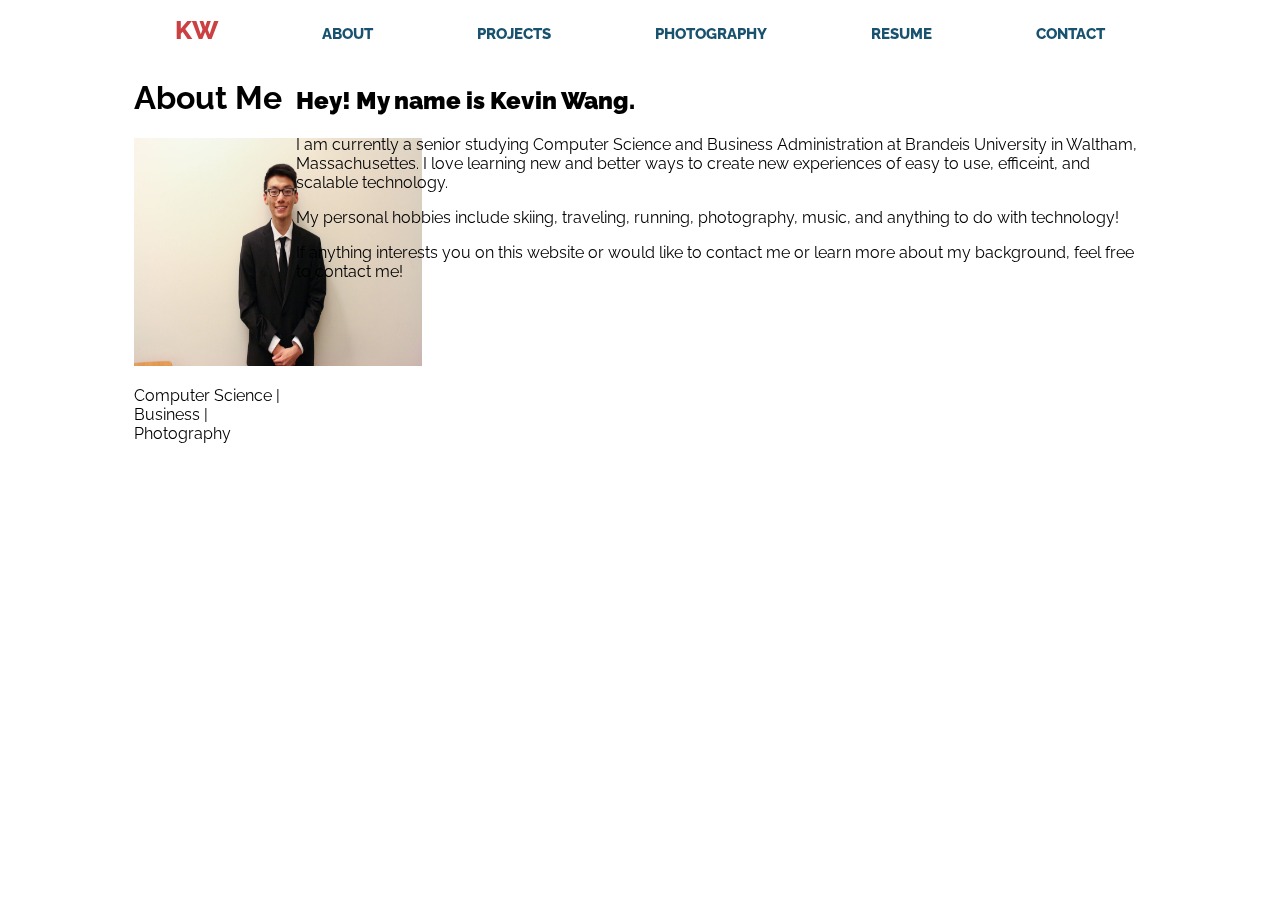
<file: about.html>
<!DOCTYPE html>
<html>

<head>
  <title>Kevin Wang | Home </title>
  
  <!-- custom stylesheet-->
  <link rel="stylesheet" href="styles.css">
  <link href='http://fonts.googleapis.com/css?family=Open+Sans' rel='stylesheet'>

  <link rel="shortcut icon" href="/img/favicon.ico" type="image/x-icon">
  <link rel="icon" href="/img/favicon.ico" type="image/x-icon">

</head>

<body>
  <div class="home-container">
    <header class="header-margin center">
        <ul class="header-nav">
          <li class="logo"><a class="header-link" href="index.html">KW</a></li>
          <li><a class="header-link" href="about.html">About</a></li>
          <li><a class="header-link" href="projects.html">Projects</a></li>
          <li><a class="header-link" href="photography.html">Photography</a></li>
          <li><a class="header-link" href="images/resume.pdf">Resume</a></li>
          <li><a class="header-link" href="images/resume.pdf">Contact</a></li>
        </ul>
    </header>

   <div class="body-about">
      <div class="about-container">
              <div class="column-left">
               <div class="about-title">
                  <h1> About Me</h1> 
                </div>
                <div class="profile">
                  <img src="images/profile.jpg" alt="Mountain View" style="width:288px;height:228px;">
                  <p> Computer Science | Business | Photography </p>
                </div>
              </div>
            <div class="column-right">
              <h2><b> Hey! My name is Kevin Wang.</b> </h2>
              <p>I am currently a senior studying Computer Science and Business Administration at Brandeis University in Waltham, Massachusettes. I love learning new and better ways to create new experiences of easy to use, efficeint, and scalable technology.</p>
              <p> My personal hobbies include skiing, traveling, running, photography, music, and anything to do with technology!</p>
              <p>If anything interests you on this website or would like to contact me or learn more about my background, feel free to contact me!</p>
            </div>
        </div>
      </div>
  </body>
</html>
</file>
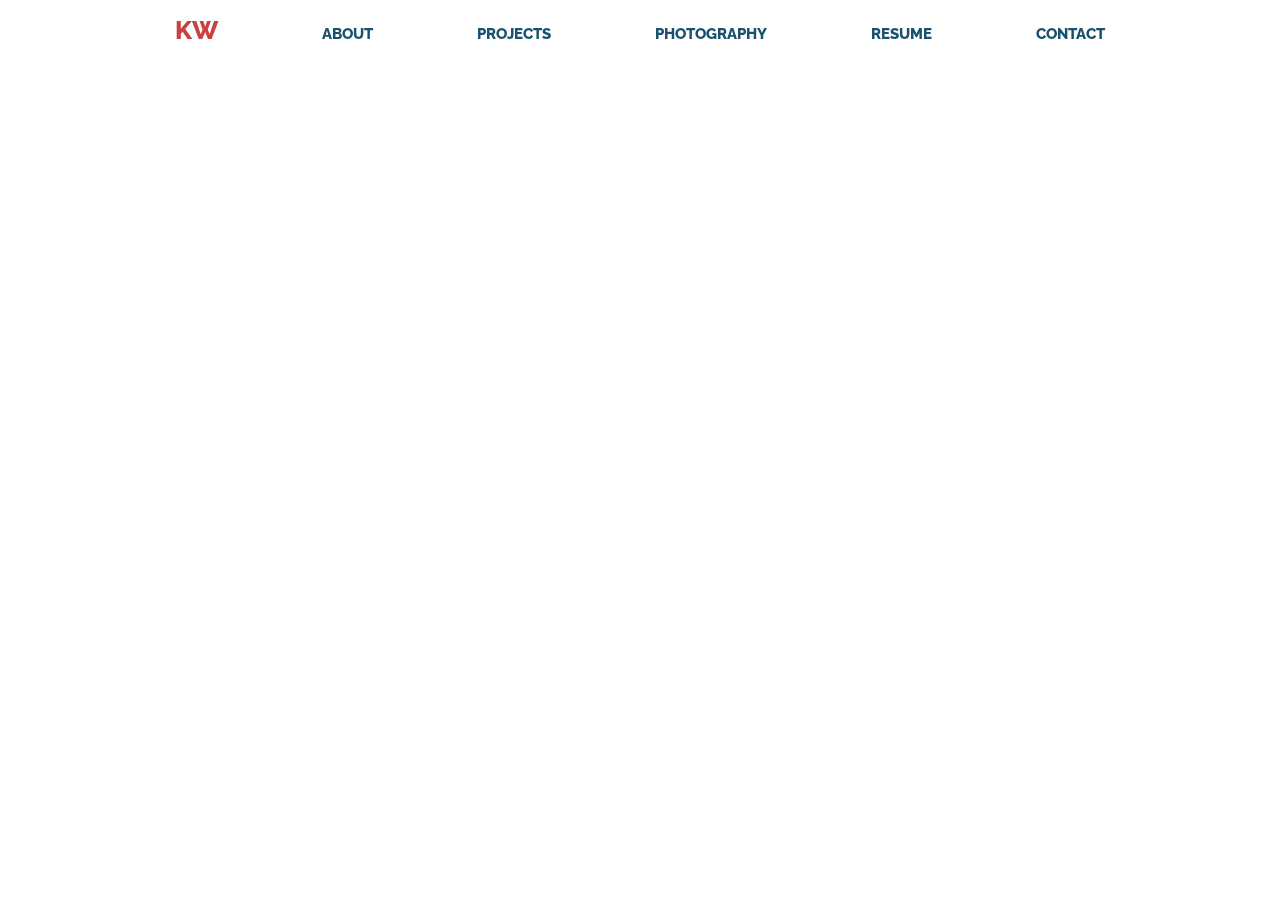
<file: contact.html>
<!DOCTYPE html>
<html>

<head>
  <title>Kevin Wang | Home </title>
  
  <!-- custom stylesheet-->
  <link rel="stylesheet" href="styles.css">
  <link href='http://fonts.googleapis.com/css?family=Open+Sans' rel='stylesheet'>

  <link rel="shortcut icon" href="/img/favicon.ico" type="image/x-icon">
  <link rel="icon" href="/img/favicon.ico" type="image/x-icon">

</head>

<body>
  <div class="home-container">
    <header class="header-margin center">
        <ul class="header-nav">
          <li class="logo"><a class="header-link" href="index.html">KW</a></li>
          <li><a class="header-link" href="about.html">About</a></li>
          <li><a class="header-link" href="projects.html">Projects</a></li>
          <li><a class="header-link" href="photography.html">Photography</a></li>
          <li><a class="header-link" href="images/resume.pdf">Resume</a></li>
          <li><a class="header-link" href="images/resume.pdf">Contact</a></li>
        </ul>
    </header>



    </div>



</body>
</file>
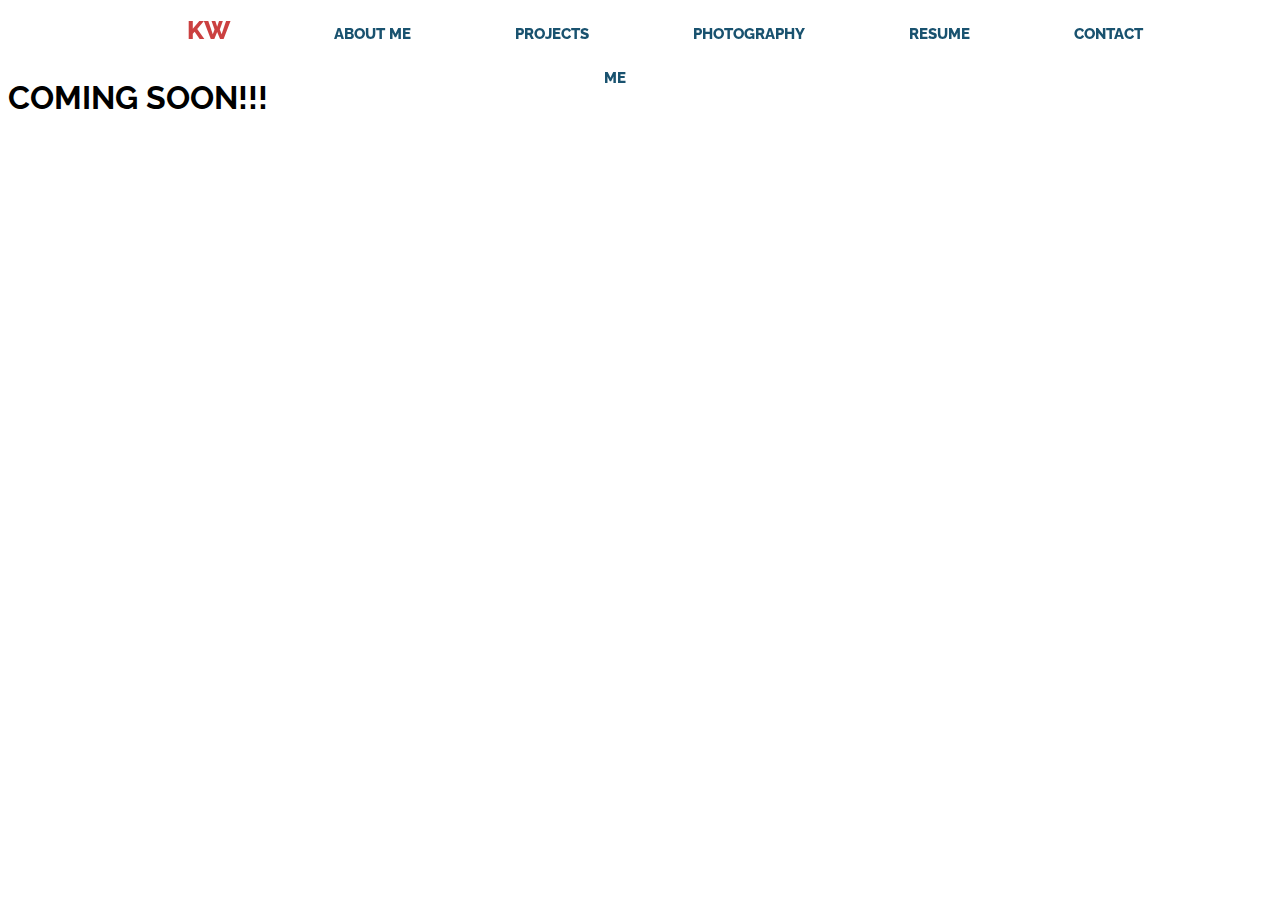
<file: photo.html>
<!DOCTYPE html>
<html>

<head>
  <title>Kevin Wang | Home </title>
  
  <!-- custom stylesheet-->
  <link rel="stylesheet" href="styles.css">
  <link href='http://fonts.googleapis.com/css?family=Open+Sans' rel='stylesheet'>

  <link rel="shortcut icon" href="/img/favicon.ico" type="image/x-icon">
  <link rel="icon" href="/img/favicon.ico" type="image/x-icon">

</head>

<body>
  <div class="home-container">
    <header class="header-margin center">
        <ul class="header-nav">
          <li class="logo"><a class="header-link" href="index.html">KW</a></li>
          <li><a class="header-link" href="about.html">About Me</a></li>
          <li><a class="header-link" href="projects.html">Projects</a></li>
          <li><a class="header-link" href="photo.html">Photography</a></li>
          <li><a class="header-link" href="images/resume.pdf">Resume</a></li>
          <li><a class="header-link" href="images/resume.pdf">Contact Me</a></li>
        </ul>
    </header>

    </div>

    <div class="photo-body-container"> 
      <h1> COMING SOON!!!</h1>


    </div>



</body>
</file>
<file: styles.css>
@import url(https://fonts.googleapis.com/css?family=Raleway:400,300,500,600,700,800,900,100,200);


html {
	margin: 0 0 0 0;
}

body{
    font-family: 'Raleway', sans-serif;
  font-size:16px;
  font-weight: 400;
  overflow-y:scroll;
  -webkit-font-smoothing: antialiased;
}
ul {
    list-style:none;
    padding-left:0;
}

a{
	text-decoration:none;
	-webkit-transition: all 0.2s ease-in;
	-moz-transition: all 0.2s ease-in;
	-ms-transition: all 0.2s ease-in;
	-o-transition: all 0.2s ease-in;
	transition: all 0.2s ease-in; 
	    text-decoration: none;

}
/*
Links
*/
a:link{
  text-decoration:none;
  color: #000;
  
}

a:visited{
  text-decoration:none;
  color: #000;
}

a:active{
  text-decoration:none;
  color: #000033;
}

a:focus {
  outline:none;
}


.center {
	text-align: center;
}


ul.header-nav li, .social-button li{
	display:inline;
}
/*
Header Bar
*/
.home-containr {
  margin-bottom: 0px;
  bottom: 0px;
}

.header-margin {
  	width:100%;
  	height:50px;
  	background:none;
}

.header-nav {
	position:fixed;
	text-align: left;
	left: 0;
	right: 0;
}


ul.header-nav {
 	position:fixed;
	margin-top: -15px;
	margin-left: 100px;
	margin-right: 100px;
	margin-bottom: 10px;



	text-align: center;	
      color: #19526f; 

}

.header-nav li {
	   color: #19526f; 
	padding-right:50px;

	padding-left: 50px;
	padding-right: 50px;
	padding-top: 10px;
	padding-bottom: 10px;
  text-transform:uppercase;
  font-size:15px;
  font-weight:800;

}


.header-nav li a {
  float:center;
  border-bottom:0;
  border-bottom:0;
   color: #19526f; 

}

li.logo a {
  text-transform:uppercase;
  line-height:40px;
  font-weight:800;
  font-weight:800;
  font-size:25px;
  line-height: 3.0em;
  width: 3.0em;
/*  padding-top: 15px;
  padding-bottom: 15px;
  padding-left: 15px;
  padding-right: 15px;*/
    background: none;
    color: #19526f; 
    border-radius: 100%; /* or 50% width & line-height */
/*    border: 0.5px solid #000;
*/          color: rgba(186, 0, 0, 0.75); 

}
/*
HOVER LINK FOR HEADER BAR
*/
ul.header-nav a:hover {
	  text-decoration:underline;

}

.content{
  position:relative;
  width:1140px;
  margin:50px auto;
}
/*
NAME AND DESCRIPTION
*/

.text-container{
	margin-left: auto;
	margin-right: auto;
	margin-top: 50%;
	margin-bottom: 0px;
  width: 100%;
  margin-top: 150px;
}
/*
NAME FIRST AND LAST
*/
.name {
  margin-top: 175px;
  text-transform:uppercase;
  color:#000000;
  font-weight:900;
    color: #19526f; 
  font-size:43px;
    text-align: center;
    font-size:50px;
}

.name .frist, .name .last-name {
  font-weight:900;
  line-height:70px;
  margin-left:auto;
  margin-right:auto;
  text-align:center;

}

.name .first {
  display: inline;
}

.name .last-name {
      display: inline;

  color: rgba(186, 0, 0, 0.75); 
}

/*
DESCRIPTION LINK
*/
.description {
	top: 10%;
}

.description p {
 margin-top: 1px;
  letter-spacing: 2px;
  font-size: 16px; 

}

.description p a {
    border-bottom: 1px solid #f1f1f2;

}
.social-container  {
  margin-top: 20px; 
}


.social-button {
	margin-top: 50px;
	position: realtive;
}

.social-button li {
	display:inline;
	padding-right:10px;
	padding-left: 10px;
	padding-top: 10px;
  padding-bottom: 10px;


}


.social-button li a {
position: relative;
  display: inline ;
  height: 100px;
  width: 100px;
  background-color: rgba(255, 255, 255, 0.4);
  margin-left: 10px;
  margin-right: 10px;
  margin-top: 10px; 
}
.social-button li a:hover {
	opacity: 0.5;
}

  
.social-container:hover {
    background-color: rgba(255, 255, 255, 0.65);
}


.social-button li a i {
  text-align: center;
	font-size: 40px;
  padding: 10px;
  	background: none;
  	color: #19526f; 
  	border-radius: 100%; /* or 50% width & line-height */
    border: 0.5px solid #000;
}
/*

ABOUT ME 
 */

.about-container {
  margin: 0;
    width:100%;
  height:100%;
  top:0px;
  left:0px;
  position:relative;

}

.column-left {
  display: table-cell;
    width:100px;

  padding-left: 10%;
}
.column-right {
    display: table-cell;
  padding-right: 10%;
  position: relative;
}
</file>
